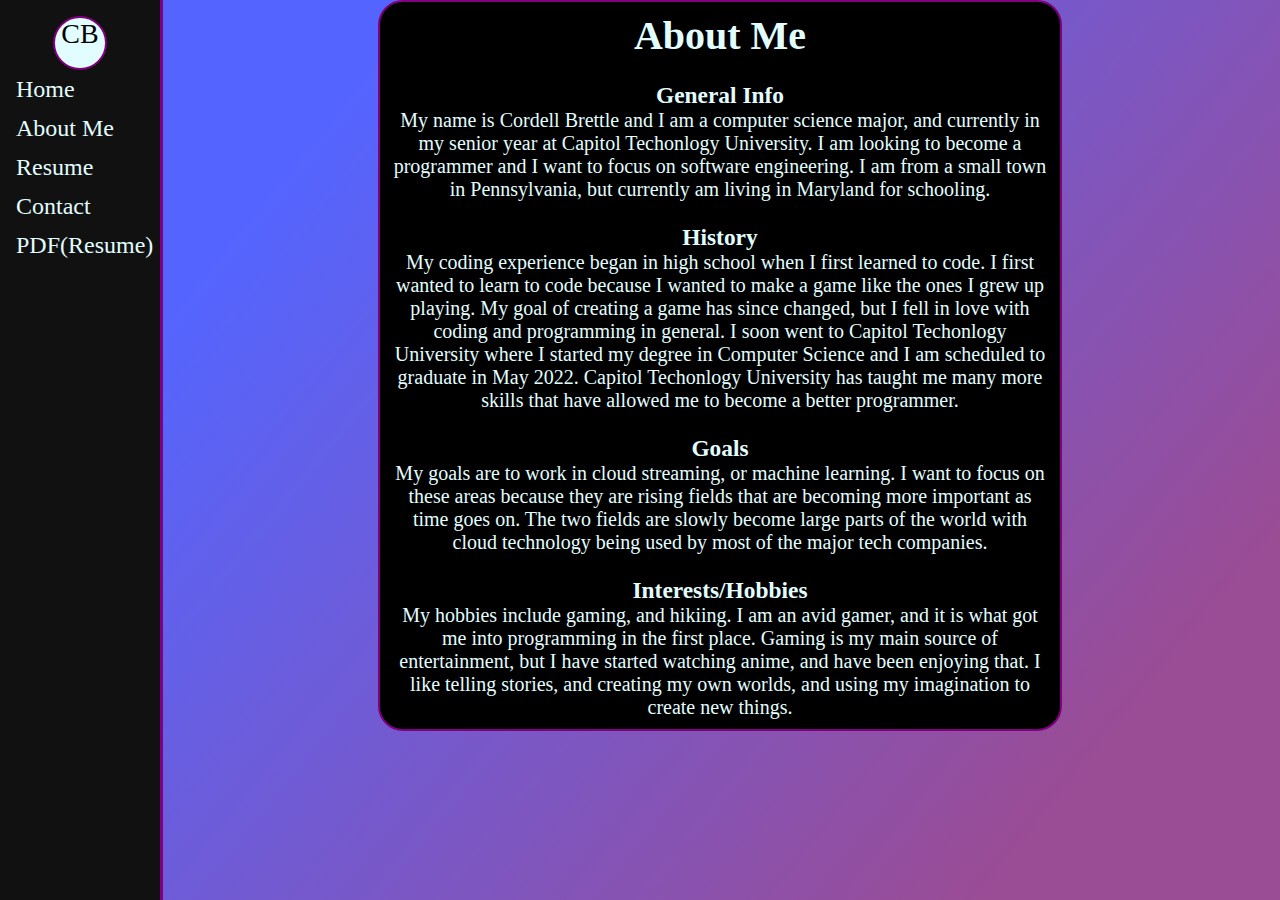
<file: about.html>
<!doctype html>

<html>
	<head>
		<title> Cordell Brettle - Portfolio Homepage</title>
		<link rel="stylesheet" href="index.css">
	</head>
	
	<body>
		
		<div class="sidebar">
			<div class="circle">
				
					CB
				</div>
				<a href="index.html">Home</a>
				<a href="about.html">About Me</a>
				<a href="resume.html">Resume</a>
				<a href="contact.html">Contact</a>
				<a href="resumepdf.html">PDF(Resume)</a>
		</div>
		
		<main>
			
			<div class="center">
				<h1>About Me</h1>
				<br>
				<h3>General Info</h3>
				<p>
					My name is Cordell Brettle and I am a computer science major, and currently in my senior year at Capitol Techonlogy University. I am looking to become a programmer and I want to focus on software engineering. I am from a small town in Pennsylvania, but currently am living in Maryland for schooling.
				</p>
				<br>
				<h3>History</h3>
				<p>
					My coding experience began in high school when I first learned to code. I first wanted to learn to code because I wanted to make a game like the ones I grew up playing. My goal of creating a game has since changed, but I fell in love with coding and programming in general. I soon went to Capitol Techonlogy University where I started my degree in Computer Science and I am scheduled to graduate in May 2022. Capitol Techonlogy University has taught me many more skills that have allowed me to become a better programmer.
				</p>
				
				<br>
				<h3> Goals</h3>
				<p>
					My goals are to work in cloud streaming, or machine learning. I want to focus on these areas because they are rising fields that are becoming more important as time goes on. The two fields are slowly become large parts of the world with cloud technology being used by most of the major tech companies.
				</p>
				
				<br>
				<h3>Interests/Hobbies</h3>
				<p>
					My hobbies include gaming, and hikiing. I am an avid gamer, and it is what got me into programming in the first place. Gaming is my main source of entertainment, but I have started watching anime, and have been enjoying that. I like telling stories, and creating my own worlds, and using my imagination to create new things.
				</p>
			</div>
		</main>
	
	
	</body>
	
</html>
</file>
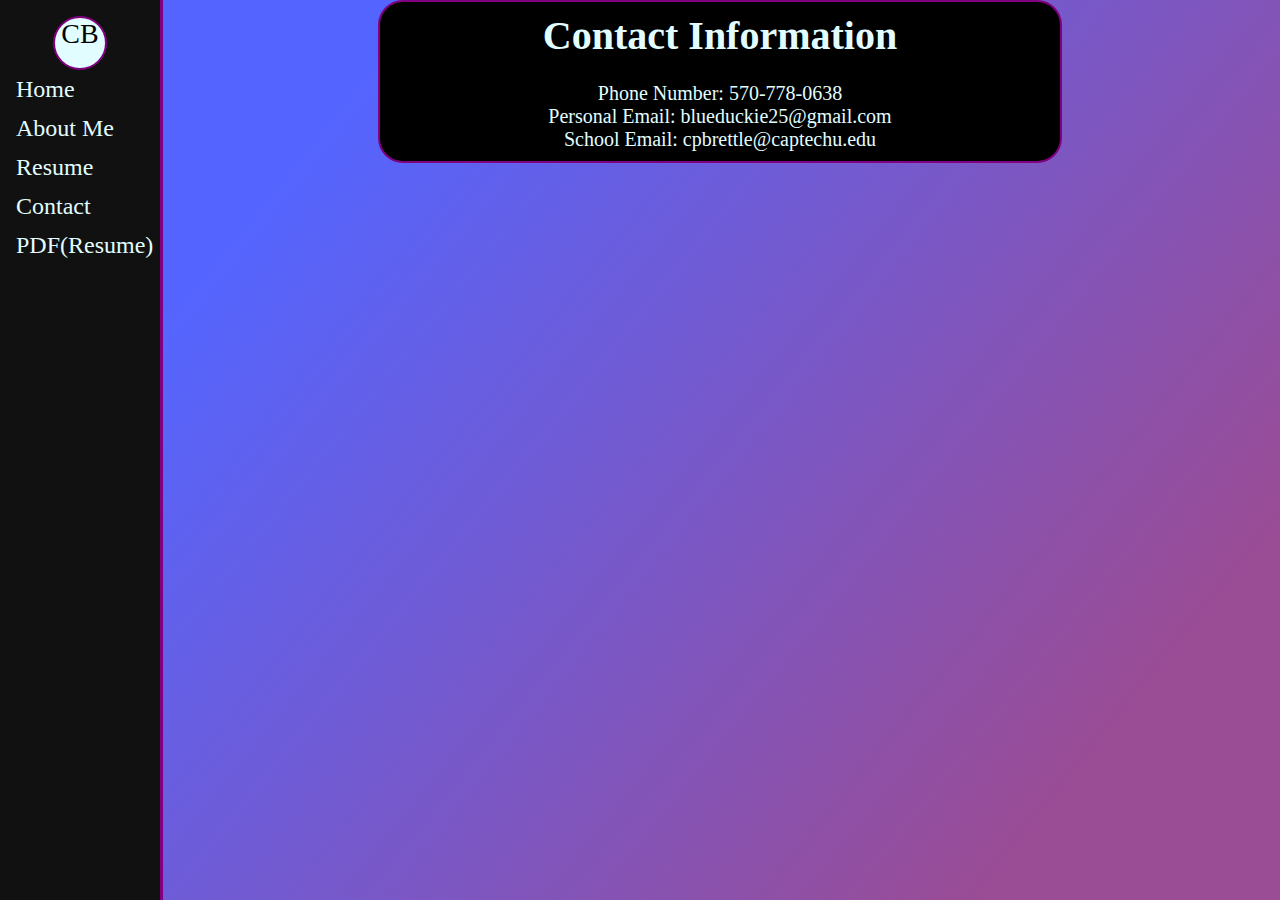
<file: contact.html>
<!doctype html>

<html>
	<head>
		<title> Cordell Brettle - Portfolio Homepage</title>
		<link rel="stylesheet" href="index.css">
	</head>
	
	<body>
	
		
		<div class="sidebar">
			<div class="circle">
				
					CB
				</div>
				<a href="index.html">Home</a>
				<a href="about.html">About Me</a>
				<a href="resume.html">Resume</a>
				<a href="contact.html">Contact</a>
				<a href="resumepdf.html">PDF(Resume)</a>
		</div>
		
		<main>
			<div class="center">
				<h1>Contact Information</h1>
				<br>
				<p>
					Phone Number: 570-778-0638
				</p>
				<p>
					Personal Email: blueduckie25@gmail.com
				</p>
				<p>
					School Email: cpbrettle@captechu.edu
				</p>
			</div>
		</main>
		
	
	
	
	</body>
	
</html>
</file>
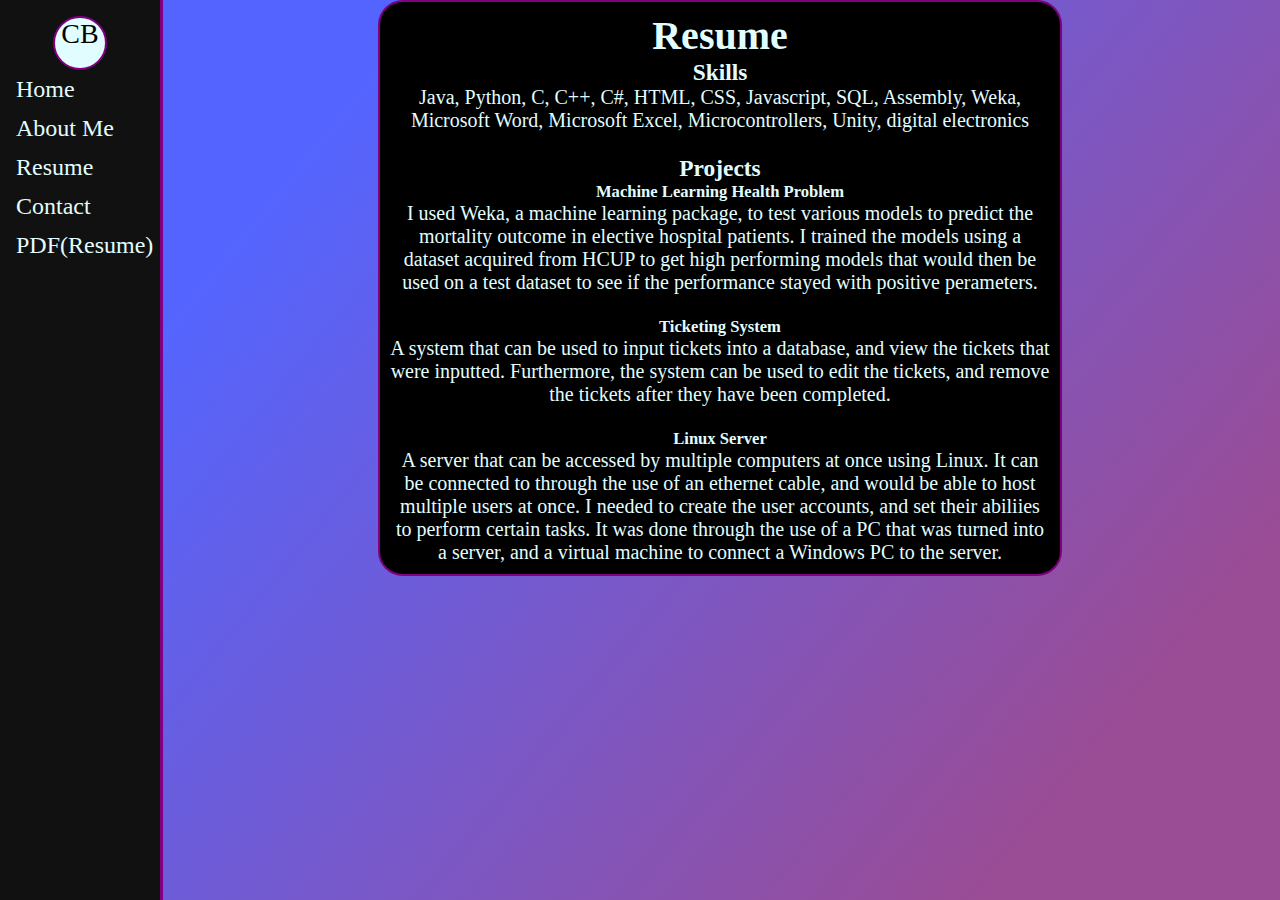
<file: resume.html>
<!doctype html>

<html>
	<head>
		<title> Cordell Brettle - Portfolio Homepage</title>
		<link rel="stylesheet" href="index.css">
	</head>
	
	<body>	
		<div class="sidebar">
			<div class="circle">
				
					CB
				</div>
				<a href="index.html">Home</a>
				<a href="about.html">About Me</a>
				<a href="resume.html">Resume</a>
				<a href="contact.html">Contact</a>
				<a href="resumepdf.html">PDF(Resume)</a>
		</div>
		
		<main>
			<div class="center">
				<h1>Resume</h1>

				<h3>Skills</h3>
				<p>
					Java, Python, C, C++, C#, HTML, CSS, Javascript, SQL, Assembly, Weka, Microsoft Word, Microsoft Excel, Microcontrollers, Unity, digital electronics
				</p>
				
				<br>
				<h3>Projects</h3>
				<h5>Machine Learning Health Problem</h5>
				<p>
					I used Weka, a machine learning package, to test various models to predict the mortality outcome in elective hospital patients. I trained the models using a dataset acquired from HCUP to get high performing models that would then be used on a test dataset to see if the performance stayed with positive perameters. 
				</p>
				<br>
				
				<h5>Ticketing System</h5>
				<p>
					A system that can be used to input tickets into a database, and view the tickets that were inputted. Furthermore, the system can be used to edit the tickets, and remove the tickets after they have been completed.
				</p>	
				<br>
				
				<h5>Linux Server</h5>
				<p>
					A server that can be accessed by multiple computers at once using Linux. It can be connected to through the use of an ethernet cable, and would be able to host multiple users at once. I needed to create the user accounts, and set their abiliies to perform certain tasks. It was done through the use of a PC that was turned into a server, and a virtual machine to connect a Windows PC to the server.
				</p>


			</div>
		</main>
		
	
	
	</body>
	
</html>
</file>
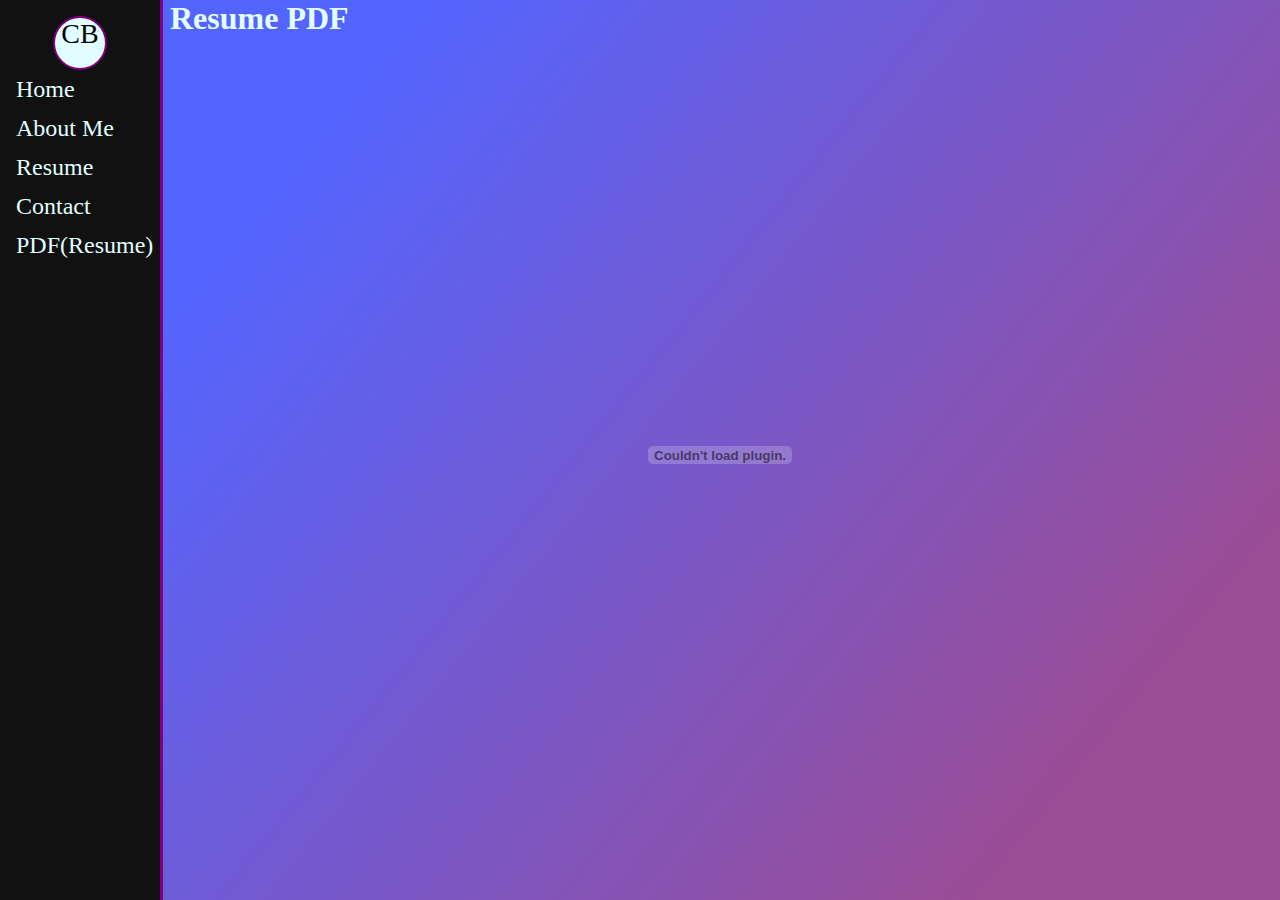
<file: resumepdf.html>
<!doctype html>

<html>
	<head>
		<title> Cordell Brettle - Portfolio Homepage</title>
		<link rel="stylesheet" href="index.css">
	</head>
	
	<body>
	
		<header>
			<h1>Resume PDF</h1>
		</header>
		
		<<div class="sidebar">
			<div class="circle">
				
					CB
				</div>
				<a href="index.html">Home</a>
				<a href="about.html">About Me</a>
				<a href="resume.html">Resume</a>
				<a href="contact.html">Contact</a>
				<a href="resumepdf.html">PDF(Resume)</a>
		</div>
		
		<main>
			<embed src="images/Resume.pdf" width="100%" height="800px" type="application/pdf">
		</main>
		
	
	
	</body>
	
</html>
</file>
<file: index.css>
* {
    padding: 0;
    margin: 0
}

body {
    height: 100vh;
    width: 100%;
    background: linear-gradient(309deg, #9A4C95 15%, #5465FF 79%);
	color: #E2FDFF; 
}

/*Style for paragraphs*/
.center {
	background: black;
	width: 60%;
	text-align: center;
	margin: auto;
	padding: 10px;
	border-radius: 25px;
	border: 2px solid purple;
	font-size: 20px;
}

.circle {
	background: #E2FDFF;
	color: black;
	border-radius: 50%;
	border: 2px solid purple;
	margin: auto;
	height: 50px;
	width: 50px;
	text-align: center;
	font-size: 28px;
}

/*Style for the Sidebar*/
.sidebar {
	height: 100%;
	width: 160px;
	position: fixed;
	z-index: 1;
	top: 0;
	left: 0;
	background: #111;
	overflow-x: hidden;
	padding-top: 16px;
	border-right: 3px solid purple;
}

/*Style for Homepage*/
.he {
	position: absolute;
	width: 50%;
	padding: 10px;
	margin: center;
	top: 10%;
	text-align: center;
	border-radius: 25px;
	border: 2px solid purple;
	background: black;
}

/*Style for pic on Homepage*/
.pic {
	position: absolute;
	top: 10%;
	width: 80%;
	text-align: center;
}

header {
	margin-left: 160px;
	padding: 0px 10px;
}

.sidebar a{
	padding: 6px 8px 6px 16px;
	text-decoration: none;
	font-size: 24px;
	color: #E2FDFF;
	display: block;
}

.sidebar a:hover {
	color: #BFD7FF
}

main {
	margin-left: 160px;
	padding: 0px 10px;
}

@media screen and (max-height: 450px) {
	.sidebar {padding-top: 15px;}
	.sidebar a {font-size: 18px;}
}
</file>
